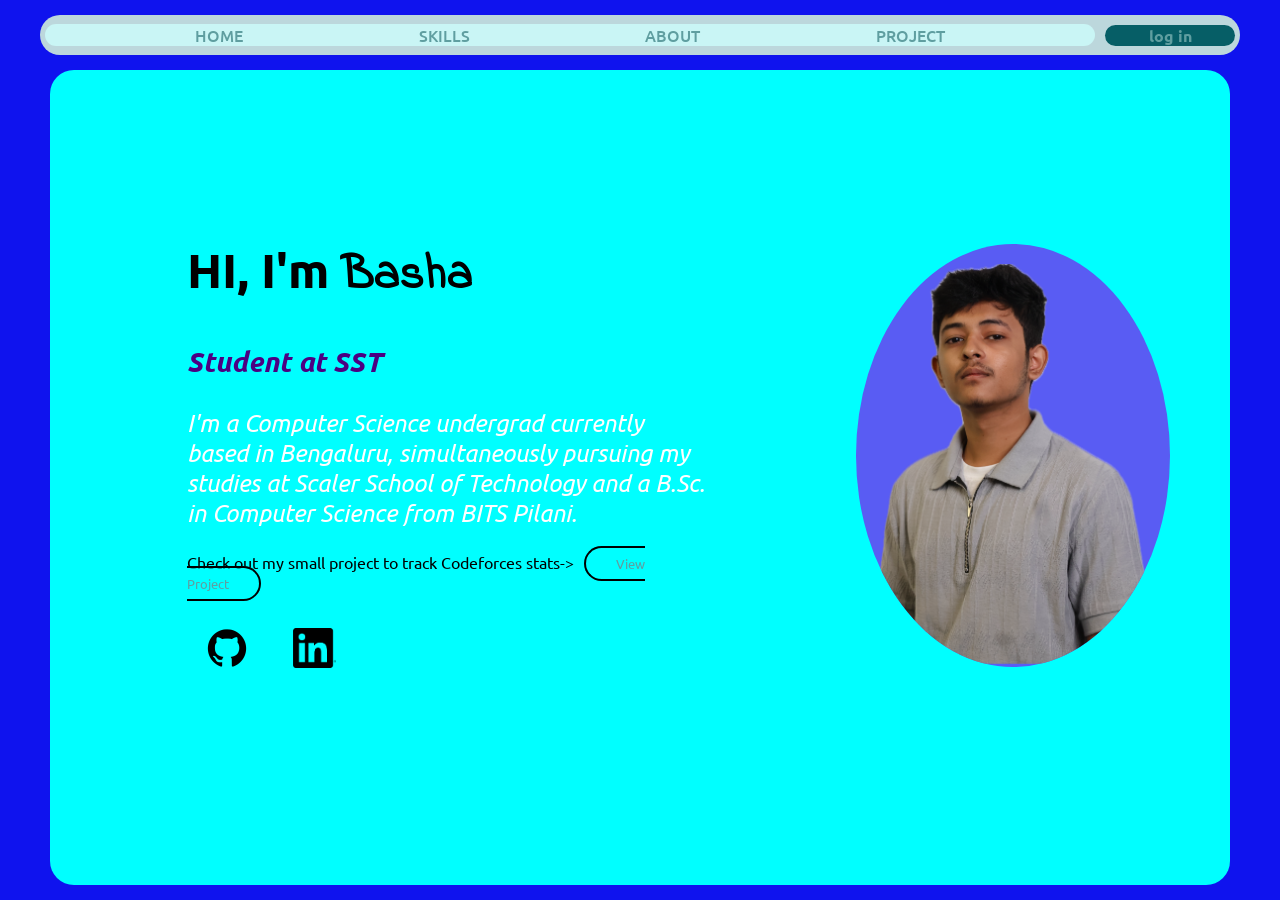
<file: Main CSS Project/index.html>
<!doctype html>
<html lang="en">
  <head>
    <meta charset="UTF-8" />
    <meta name="viewport" content="width=device-width, initial-scale=1.0" />
    <title>Home</title>
    <link rel="stylesheet" href="./style.css" />

    <link rel="preconnect" href="https://fonts.googleapis.com" />
    <link rel="preconnect" href="https://fonts.gstatic.com" crossorigin />
    <link
      href="https://fonts.googleapis.com/css2?family=Edu+QLD+Hand:wght@400..700&family=Indie+Flower&family=Oswald:wght@200..700&family=Raleway:ital,wght@0,100..900;1,100..900&family=Syne+Tactile&family=Ubuntu:ital,wght@0,300;0,400;0,500;0,700;1,300;1,400;1,500;1,700&display=swap"
      rel="stylesheet"
    />
    <style>
      .main {
        background-color: aqua;
      }
      .box1 {
        display: flex;
        flex-direction: row;
        justify-content: space-around;
        align-items: center;
      }
      .intro {
        padding: 15%;
        font-size: x-large;
      }

      .box11 {
        background-color: aqua;
        min-height: 80vh;
        min-width: 50vw;
      }
      .box12 {
        display: flex;
        min-height: 80vh;
        min-width: 30vw;
        justify-content: center;
        align-items: center;
      }
      .icons img {
        width: auto;
        height: 40px;
      }
      img {
        width: auto;
        height: 400px;
        padding: 20px;
        padding-bottom: 0px;
      }
      .img-holder {
        background-color: rgb(89, 92, 243);
        height: auto;
        width: auto;
        overflow: hidden;
        border-radius: 100%;
      }
      h1 span {
        font-family: "Indie Flower", cursive;
      }
      p a {
        background-color: rgba(0, 255, 255, 0.622);
        height: auto;
        width: auto;
        padding: 7px 30px;
        border: 2px solid black;
        border-radius: 24px;
        margin-left: 10px;
        text-decoration: none;
        font-size: small;
        color: rgb(95, 158, 160);
      }
    </style>
  </head>
  <body>
    <nav class="nav-bar-container">
      <div class="nav-bar-1">
        <a href="./index.html">HOME</a>
        <a href="./skills.html">SKILLS</a>
        <a href="./about.html">ABOUT</a>
        <a href="./project.html">PROJECT</a>
      </div>
      <div class="nav-bar-2">
        <a href="#" id="openLogin">log in</a>
      </div>
    </nav>

    <div id="loginModal" class="modal-overlay">
      <div class="modal-card">
        <span id="closeModal" class="close-btn">&times;</span>
        <h2>Log In</h2>
        <form class="login">
          <input type="text" placeholder="Username or Handle" required />
          <input type="password" placeholder="Password" required />
          <button type="submit" class="submit-button">Log In</button>
        </form>
      </div>
    </div>

    <div class="main">
      <div class="box1">
        <div class="box11">
          <div class="intro">
            <h1>HI, I'm <span>Basha</span></h1>
            <h3 style="color: indigo; font-style: oblique">Student at SST</h3>
            <p style="color: white; font-style: oblique">
              I'm a Computer Science undergrad currently based in Bengaluru,
              simultaneously pursuing my studies at Scaler School of Technology
              and a B.Sc. in Computer Science from BITS Pilani.
            </p>
            <p style="font-size: medium">
              Check out my small project to track Codeforces stats-><a
                href="./project.html"
                >View Project</a
              >
            </p>
            <div class="icons">
              <a href="https://github.com/Azure25r" target="_blank"
                ><img src="./files/image copy 2.png" alt="github"
              /></a>
              <a
                href="https://www.linkedin.com/in/shaik-mahaboob-basha-b635b341b/"
                target="_blank"
                ><img src="./files/InBug-Black.png" alt="linkedin"
              /></a>
            </div>
          </div>
        </div>
        <div class="box12">
          <div class="img-holder">
            <img src="./files/image copy.png" alt="me" />
          </div>
        </div>
      </div>
    </div>

    <script src="script.js"></script>
  </body>
</html>
</file>
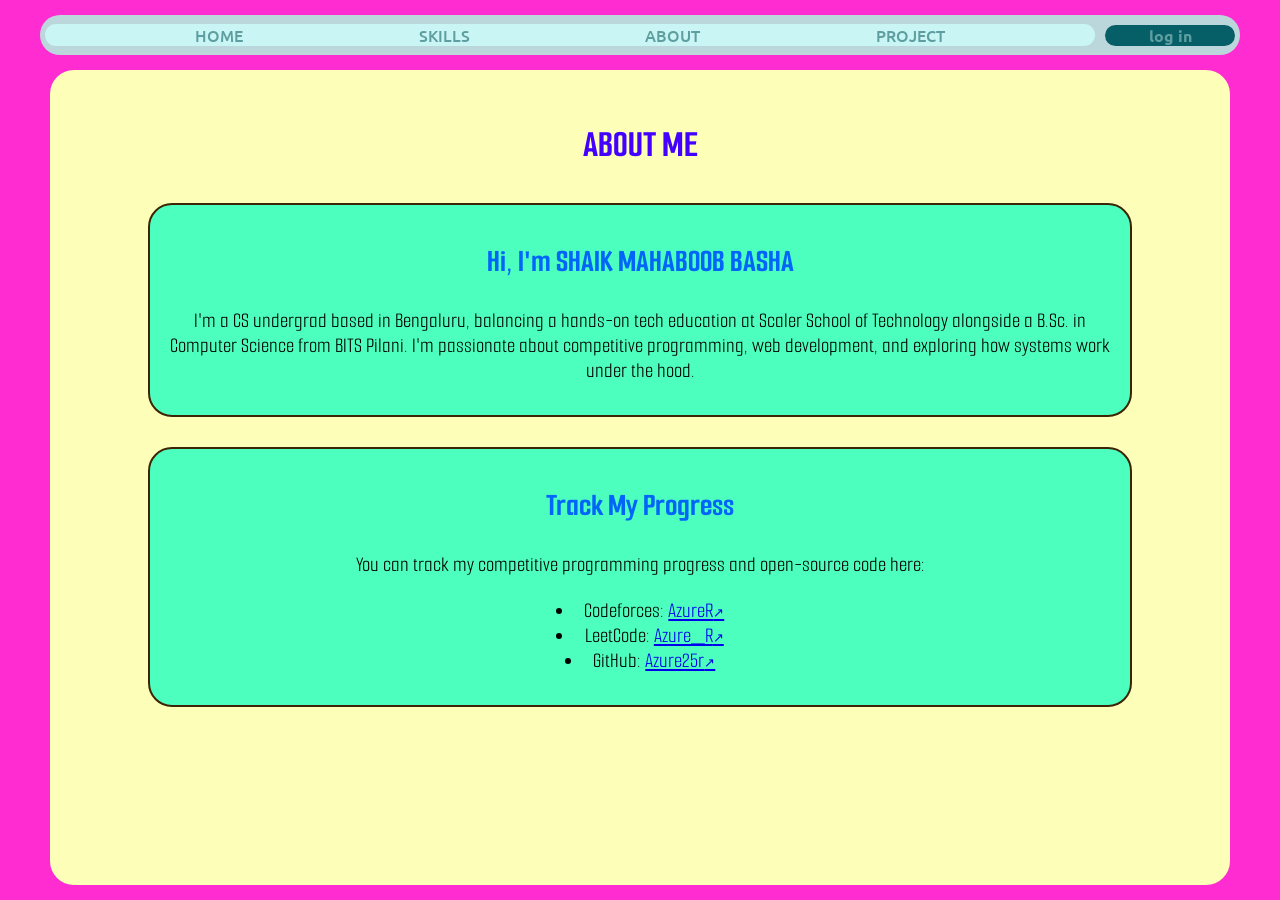
<file: Main CSS Project/about.html>
<!doctype html>
<html lang="en">
  <head>
    <meta charset="UTF-8" />
    <meta name="viewport" content="width=device-width, initial-scale=1.0" />
    <title>About</title>
    <link rel="stylesheet" href="./style.css" />

    <link rel="preconnect" href="https://fonts.googleapis.com" />
    <link rel="preconnect" href="https://fonts.gstatic.com" crossorigin />
    <link
      href="https://fonts.googleapis.com/css2?family=Edu+QLD+Hand:wght@400..700&family=Indie+Flower&family=Oswald:wght@200..700&family=Raleway:ital,wght@0,100..900;1,100..900&family=Syne+Tactile&family=Ubuntu:ital,wght@0,300;0,400;0,500;0,700;1,300;1,400;1,500;1,700&display=swap"
      rel="stylesheet"
    />
    <link
      href="https://fonts.googleapis.com/css2?family=Edu+QLD+Hand:wght@400..700&family=Indie+Flower&family=Oswald:wght@200..700&family=Raleway:ital,wght@0,100..900;1,100..900&family=Smooch+Sans:wght@100..900&family=Syne+Tactile&family=Ubuntu:ital,wght@0,300;0,400;0,500;0,700;1,300;1,400;1,500;1,700&display=swap"
      rel="stylesheet"
    />
    <style>
      body {
        background-color: #ff2dd1;
      }
      .main {
        background-color: #fdffb8;
        display: flex;
        flex-direction: column;
        justify-content: flex-start;
        align-items: center;
        font-family: "Smooch Sans", sans-serif;
      }
      .inner-main1 {
        display: flex;
        flex-direction: column;
        justify-content: center;
        align-items: center;
        font-size: large;
        gap: 30px;
        margin: 50px;
        margin-top: 10px;
      }
      .inner-main {
        background-color: #4dffbe;
        padding: 10px;
        border: 2px solid;
        width: 75vw;
        border-color: rgb(61, 36, 4);
        border-radius: 24px;
        font-size:larger;
        text-align: center;
      }
     
      span{
        font-style: normal;
      }
      ul {
  list-style-position: inside;
  text-align: center;
  padding: 0;
}
    </style>
  </head>
  <body>
    <nav class="nav-bar-container">
      <div class="nav-bar-1">
        <a href="./index.html">HOME</a>
        <a href="./skills.html">SKILLS</a>
        <a href="./about.html">ABOUT</a>
        <a href="./project.html">PROJECT</a>
      </div>
      <div class="nav-bar-2">
        <a href="#" id="openLogin">log in</a>
      </div>
    </nav>

    <div id="loginModal" class="modal-overlay">
      <div class="modal-card">
        <span id="closeModal" class="close-btn">&times;</span>
        <h2>Log In</h2>
        <form class="login">
          <input type="text" placeholder="Username or Handle" required />
          <input type="password" placeholder="Password" required />
          <button type="submit" class="submit-button">Log In</button>
        </form>
      </div>
    </div>
    <div class="main">
      <div style="font-size: larger;"><h1 style="color: #4300FF;">ABOUT ME</h1></div>
      <div class="inner-main1">
        <div class="inner-main">
          <h2 h1 style="color: #0065F8;" >Hi, I'm <span>SHAIK MAHABOOB BASHA</span></h2>
          <p>I'm a CS undergrad based in Bengaluru, balancing a hands-on tech education at Scaler School of Technology alongside a B.Sc. in Computer Science from BITS Pilani.
            I'm passionate about competitive programming, web development, and
            exploring how systems work under the hood.
          </p>
        </div>
        <div class="inner-main">
          <h2 style="color: #0065F8;">Track My Progress</h2>
          <p>
            You can track my competitive programming progress and open-source
            code here:<br />
            <ul>
            <li>Codeforces: <a href="https://codeforces.com/profile/AzureR" target="_blank" style="text-decoration:underline;">AzureR<span style="font-size: small;">↗</span></a></li>
            <li>LeetCode: <a href="https://leetcode.com/u/Azure_R/" target="_blank" style="text-decoration:underline;">Azure_R<span style="font-size: small;">↗</span></a></li>
            <li>GitHub: <a href="https://github.com/Azure25r" target="_blank" style="text-decoration:underline;">Azure25r<span style="font-size: small;">↗</span></a></li>
            </ul>
          </p>
        </div>
      </div>
    </div>

    <script src="script.js"></script>
  </body>
</html>
</file>
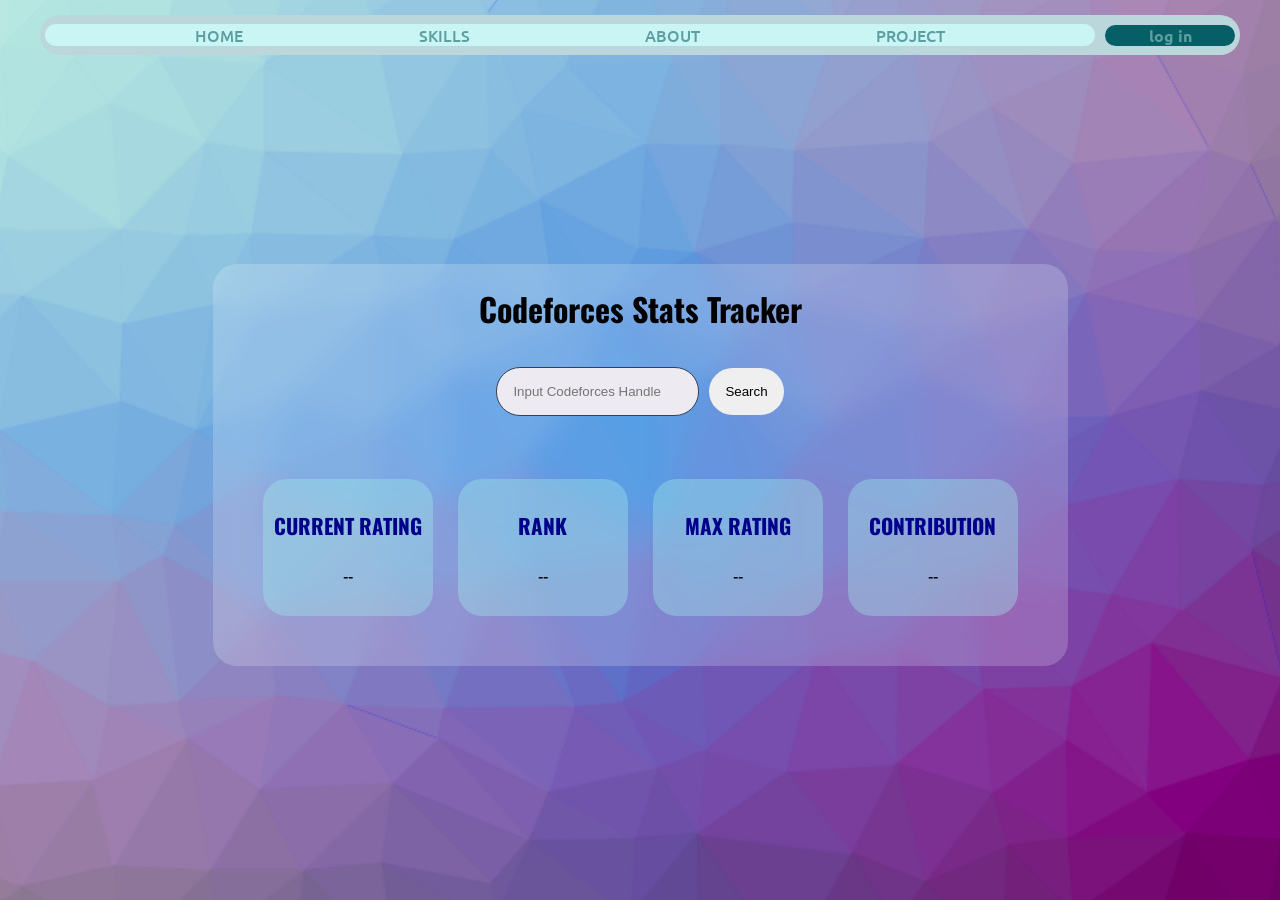
<file: Main CSS Project/project.html>
<!doctype html>
<html lang="en">
  <head>
    <meta charset="UTF-8" />
    <meta name="viewport" content="width=device-width, initial-scale=1.0" />
    <title>Project</title>
    <link rel="stylesheet" href="./style.css" />

    <link rel="preconnect" href="https://fonts.googleapis.com" />
    <link rel="preconnect" href="https://fonts.gstatic.com" crossorigin />
    <link
      href="https://fonts.googleapis.com/css2?family=Edu+QLD+Hand:wght@400..700&family=Indie+Flower&family=Oswald:wght@200..700&family=Raleway:ital,wght@0,100..900;1,100..900&family=Syne+Tactile&family=Ubuntu:ital,wght@0,300;0,400;0,500;0,700;1,300;1,400;1,500;1,700&display=swap"
      rel="stylesheet"
    />

    <style>
      body {
        background-image: url(./files/image.png);
        background-repeat: no-repeat;
        background-size: cover;
        background-attachment: fixed;
        background-position: center;
      }
      .outerdash {
        height: 90vh;
        display: flex;
        flex-direction: row;
        justify-content: center;
        align-items: center;
      }
      .dash {
        min-height: 200px;
        min-width: 800px;
        background: rgba(255, 255, 255, 0.2);
        backdrop-filter: blur(12px);
        border-radius: 24px;
        font-family: "Oswald", sans-serif;
        text-align: center;
      }

      .input-card {
        min-height: 75px;
        min-width: 150px;
        display: flex;
        flex-direction: row;
        justify-content: center;
        align-items: center;
        gap: 10px;
      }

      .dash button {
        border: 0px;
        border-radius: 24px;
        padding: 1rem;
      }
      #search {
        padding: 1rem;
        min-width: 200px;
        min-height: 30px;
        border-radius: 24px;
        border: 1px solid #334155;
        background: #edeaf1;
        color: black;
        outline: none;
      }

      .stat-cards {
        padding: 10px;
        margin: 30px;
        display: flex;
        flex-direction: row;
        justify-content: center;
        align-items: center;
        border-radius: 24px;
        gap: 5px;
      }

      .stats {
        padding: 10px;
        margin: 10px;
        min-width: 150px;
        min-height: 100px;
        background-color: rgba(158, 232, 232, 0.394);
        border-radius: 24px;
        font-size: large;
      }
      h3 {
        color: darkblue;
      }
    </style>
  </head>
  <body>
    <nav class="nav-bar-container">
      <div class="nav-bar-1">
        <a href="./index.html">HOME</a>
        <a href="./skills.html">SKILLS</a>
        <a href="./about.html">ABOUT</a>
        <a href="./project.html">PROJECT</a>
      </div>
      <div class="nav-bar-2">
        <a href="#" id="openLogin">log in</a>
      </div>
    </nav>

    <div id="loginModal" class="modal-overlay">
      <div class="modal-card">
        <span id="closeModal" class="close-btn">&times;</span>
        <h2>Log In</h2>
        <form class="login">
          <input type="text" placeholder="Username or Handle" required />
          <input type="password" placeholder="Password" required />
          <button type="submit" class="submit-button">Log In</button>
        </form>
      </div>
    </div>

    <div class="outerdash">
      <div class="dash">
        <div><h1>Codeforces Stats Tracker</h1></div>
        <div class="input-card">
          <input
            type="search"
            id="search"
            placeholder="Input Codeforces Handle"
          />
          <button id="search-button">Search</button>
        </div>
        <div class="stat-cards">
          <div class="stats">
            <h3>CURRENT RATING</h3>
            <p id="rating">--</p>
          </div>
          <div class="stats">
            <h3>RANK</h3>
            <p id="rank">--</p>
          </div>
          <div class="stats">
            <h3>MAX RATING</h3>
            <p id="max-rating">--</p>
          </div>
          <div class="stats">
            <h3>CONTRIBUTION</h3>
            <p id="contribution">--</p>
          </div>
        </div>
      </div>
    </div>

    <script src="script.js"></script>
  </body>
</html>
</file>
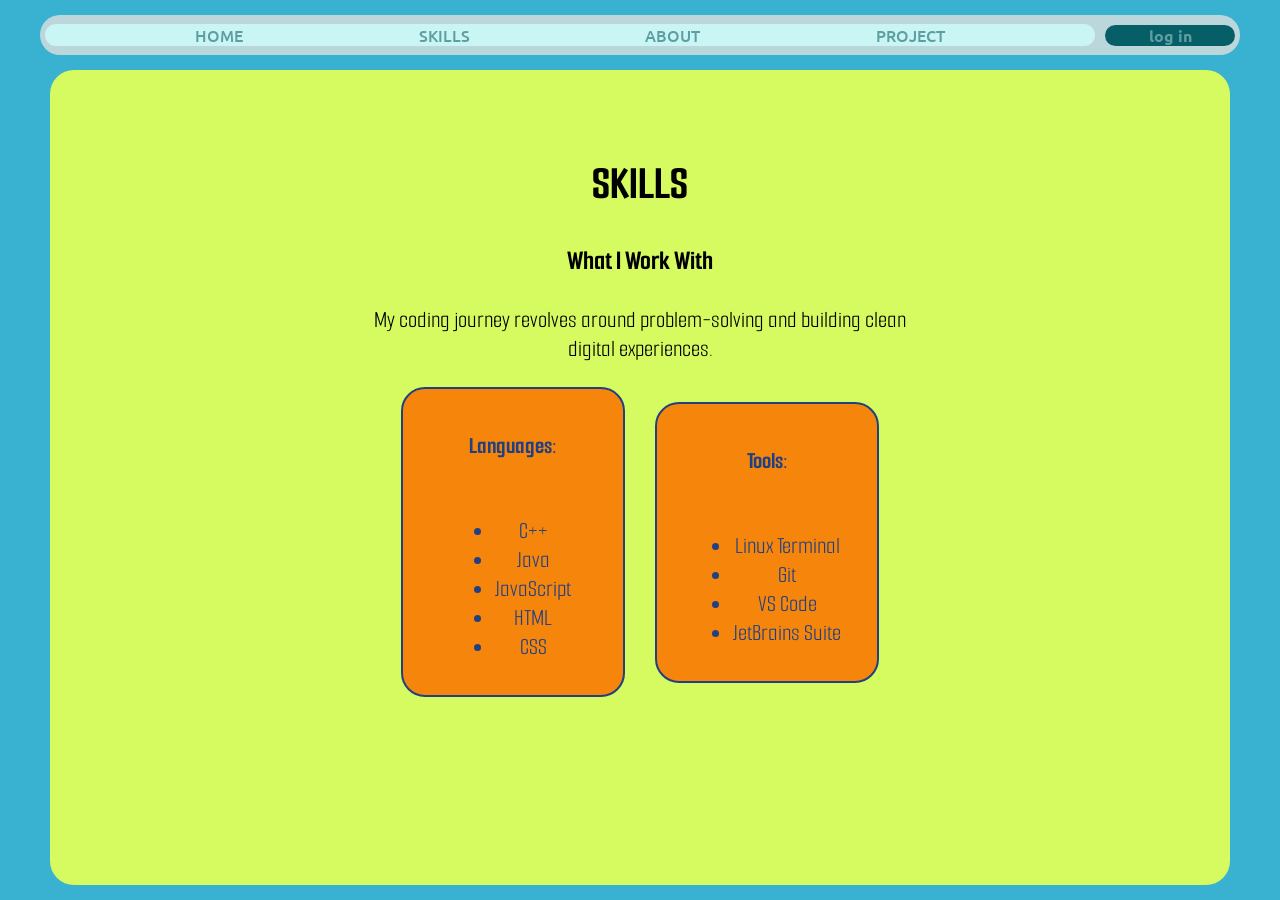
<file: Main CSS Project/skills.html>
<!doctype html>
<html lang="en">
<head>
<meta charset="UTF-8" />
<meta name="viewport" content="width=device-width, initial-scale=1.0" />
<title>Skills</title>
<link rel="stylesheet" href="./style.css" />

<link rel="preconnect" href="https://fonts.googleapis.com" />
<link rel="preconnect" href="https://fonts.gstatic.com" crossorigin />
<link
href="https://fonts.googleapis.com/css2?family=Edu+QLD+Hand:wght@400..700&family=Indie+Flower&family=Oswald:wght@200..700&family=Raleway:ital,wght@0,100..900;1,100..900&family=Syne+Tactile&family=Ubuntu:ital,wght@0,300;0,400;0,500;0,700;1,300;1,400;1,500;1,700&display=swap"
rel="stylesheet"
/>
<link
  href="https://fonts.googleapis.com/css2?family=Edu+QLD+Hand:wght@400..700&family=Indie+Flower&family=Oswald:wght@200..700&family=Raleway:ital,wght@0,100..900;1,100..900&family=Smooch+Sans:wght@100..900&family=Syne+Tactile&family=Ubuntu:ital,wght@0,300;0,400;0,500;0,700;1,300;1,400;1,500;1,700&display=swap"
  rel="stylesheet"
/>

<style>
body {
background-color: #39B1D1;
}
.main {
background-color: #D6FB61;
}
.outerBox{
    display: flex;
    flex-direction: column;
    justify-content: center;
    align-items: center;
    min-height:70vh;
}
.info{
    font-family: "Smooch Sans", sans-serif;
    padding:10px;
    min-height: auto;
    width: 50%;
    text-align: center;
    font-size:x-large;
}
.cards-holder{
    display: flex;
    flex-direction: row;
    justify-content: center;
    align-items: center;
    gap: 30px;
}
.cards{
    display: flex;
    flex-direction: column;
    justify-content: center;
    align-items: center;
    min-height:50px;
    min-width: 200px;
    background-color:#F6850C;
    padding: 10px;
    border: solid 2px;
    border-radius: 24px ;
    color:#214082;
}
</style>
</head>
<body>
<nav class="nav-bar-container">
<div class="nav-bar-1">
<a href="./index.html">HOME</a>
<a href="./skills.html">SKILLS</a>
<a href="./about.html">ABOUT</a>
<a href="./project.html">PROJECT</a>
</div>
<div class="nav-bar-2">
        <a href="#" id="openLogin">log in</a>
</div>
</nav>

    <div id="loginModal" class="modal-overlay">
      <div class="modal-card">
        <span id="closeModal" class="close-btn">&times;</span>
        <h2>Log In</h2>
        <form class="login">
          <input type="text" placeholder="Username or Handle" required />
          <input type="password" placeholder="Password" required />
          <button type="submit" class="submit-button">Log In</button>
        </form>
      </div>
    </div>


<div class="main">
    <div class="outerBox">
        <div class="info">
            <h1>SKILLS</h1>
            <h3>What I Work With</h3>
<p>My coding journey revolves around problem-solving and building clean digital experiences.<br></p>
<div class="cards-holder">
    <div class="cards">
        <h4>Languages:</h4>
        
        <ul>
            <li>C++</li>
            <li>Java</li>
            <li>JavaScript</li>
            <li>HTML</li>
            <li>CSS</li>
        </ul>
    </div>
    <div class="cards">
        <h4>Tools:</h4>
        
        <ul>
            <li>Linux Terminal</li>
            <li>Git</li>
            <li>VS Code</li>
            <li>JetBrains Suite</li>
        </ul>
    </div>
</div>
        </div>
    </div>
</div>


    <script src="script.js"></script>
</body>
</html>
</file>
<file: Main CSS Project/style.css>
body {
  background-color: rgba(15, 19, 238);
  margin: 0;
  font-family: "Ubuntu", sans-serif;
  padding-top: 60px;
}

.nav-bar-container {
  background-color: rgb(188, 215, 220);
  height: 40px;
  display: flex;
  border-radius: 24px;
  margin: 15px 40px;
  justify-content: space-between;

  position: fixed;
  top: 0;
  left: 0;
  right: 0;
  z-index: 1000;
}

.nav-bar-1 {
  background-color: rgb(201, 245, 245);
  display: flex;
  flex-direction: row;
  justify-content: space-evenly;
  gap: 40px;
  width: 85%;
  padding: 0 15px;
  border-radius: 24px;
  margin: auto;
}
.nav-bar-2 {
  background-color: rgb(6, 94, 102);
  display: flex;
  flex-direction: row;
  justify-content: space-evenly;
  gap: 40px;
  width: 10%;
  padding: 0 5px;
  border-radius: 24px;
  margin: auto;
}

a {
  text-decoration: none;
}
.nav-bar-1 a {
  color: cadetblue;
  font-weight: 500;
}
.nav-bar-2 a {
  color:cadetblue;
  font-weight: bolder;
}

.main{
    min-height:85vh;
    margin:10px 50px;
    padding:25px;
    background-color: rgb(240, 255, 253);
    border-radius: 24px;
}

/* login page CSS*/
.modal-overlay {
  display: none;
  position: fixed;
  top: 0;
  left: 0;
  width: 100vw;
  height: 100vh;
  background: rgba(0, 0, 0, 0.6);
  backdrop-filter: blur(8px);
  -webkit-backdrop-filter: blur(8px);
  justify-content: center;
  align-items: center;
  z-index: 2000;
}

.modal-card {
  background: #a4e0d5;
  padding: 2rem;
  border-radius: 24px;
  width: 90%;
  max-width: 360px;
  position: relative;
}

.modal-card h2 {
  margin-top: 0;
  margin-bottom: 1.5rem;
  color: #f1f5f9;
}

.close-btn {
  position: absolute;
  top: 12px;
  right: 18px;
  font-size: 1.5rem;
}

.login{
  display: flex;
  flex-direction: column;
  gap: 1rem;
}

.login input {
  padding: 1rem;
  border-radius: 24px;
  border: 1px solid #334155;
  background: #edeaf1;
  color: black;
  outline: none;
}

.submit-button {
  padding: 0.75rem;
  border-radius: 24px;
  border: 0px;
  background-color: rgb(104, 203, 164);
  color: #ffffff;
  font-weight: bold;
}
</file>
